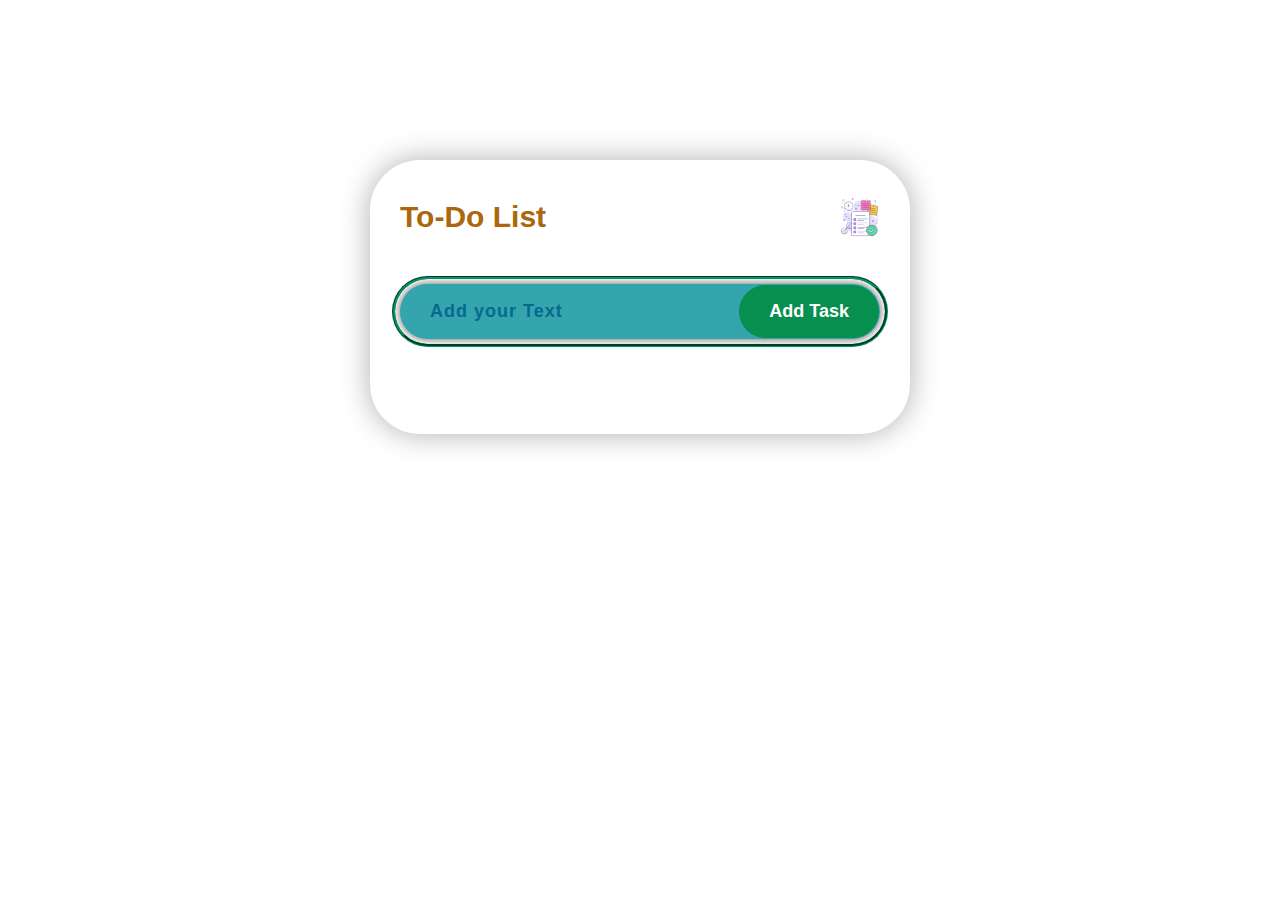
<file: To-Do List/index.html>
<!DOCTYPE html>
<html lang="en">
<head>
    <meta charset="UTF-8">
    <meta name="viewport" content="width=device-width, initial-scale=1.0">
    <title>To-Do List - the Code School</title>
    <link rel="stylesheet" href="style.css">
</head>
<body>
    <div class="container">
        <div class="todo-app">
            <h2>To-Do List <img src="icon.png"></h2>

            <div class="row">
                <input type="text" name="" id="input-box" placeholder="Add your Text">
                <button onclick="addTask()">Add Task</button>
            </div>

            <ul id="list-container">
            </ul>
        </div>
    </div>
    <script src="script.js"></script>
</body>
</html>
</file>
<file: To-Do List/style.css>
*{
    margin: 0;
    padding: 0;
    box-sizing: border-box;
    font-family: 'Poppins', sans-serif;
}


.container {
    width: 100%;
    min-height: 100vh;
    padding: 10px;
}


.todo-app{
    width: 100%;
    max-width: 540px;
    background: #fff;
    margin:150px auto 20px;
    padding: 40px 30px 70px;
    border-radius: 50px;
    box-shadow: 0px 0px 30px #afafaf;
}

h2{
    color:#ac660c;
    display: flex;
    align-items: center;
    margin-bottom: 50px;
    font-size: 30px;
    position: relative;
}

.todo-app h2 img{
    position: absolute;
    right: 0;
    width: 40px;
    margin-left: 20px;
}

.row{
    display: flex;
    align-items: center;
    justify-content: space-around;
    background: #34a5ad;
    border: none;
    outline: 3px groove #019262;
    outline-offset: 5px;
    border-radius: 30px;
    padding-left: 20px;
    margin-bottom: 25px;
    box-shadow: 0px 0px 10px #5d5d5d;
}

.row input{
    flex: 1;
    border:none ;
    outline: none;
    padding: 10px;
    background: transparent;
    font-size: 18px;
    font-weight: 600;
    letter-spacing: 1px;
}
.row input::placeholder{
    color: #08698f;
}

.row button{
    border: none;
    outline: none;
    padding: 16px 30px;
    background: #068f4f;
    color: #fff;
    font-size: 18px;
    font-weight: 600;
    cursor: pointer;
    border-radius: 30px;
    margin: 1px;
}

ul li{
    list-style: none;
    font-size: 18px;
    font-weight: 500;
    letter-spacing: 1px;
    padding: 12px 8px 12px 50px;
    user-select: none;
    cursor: pointer;
    position: relative;
    margin-block: 10px;
}

ul li::before{
    content: '';
    position: absolute;
    height: 30px;
    width: 30px;
    border-radius: 50%;
    background: url(images/unchecked.png);
    background-size: cover;
    background-position: center;
    top:12px;
    left: 8px;
}

ul li.checked{
    background: #3700a4;
    color: #fff;
    border-radius: 50px;
}

ul li.checked::before{
    background: url(images/checked.png);
    background-size: cover;
}

ul li span{
    position: absolute;
    top: 10px;
    margin-right: 5px;
    width: 30px;
    height: 30px;
    font-size: 22px;
    color: #1f055c;
    line-height: 30px;
    text-align: center;
    border-radius: 50%;
}

ul li.checked span{
    color: #ffffff;
}

ul li.checked span:hover{
    background: #fff;
    color: #240b80;
}

ul li span:hover{
    background: #000000;
    color: #fff;
}
</file>
